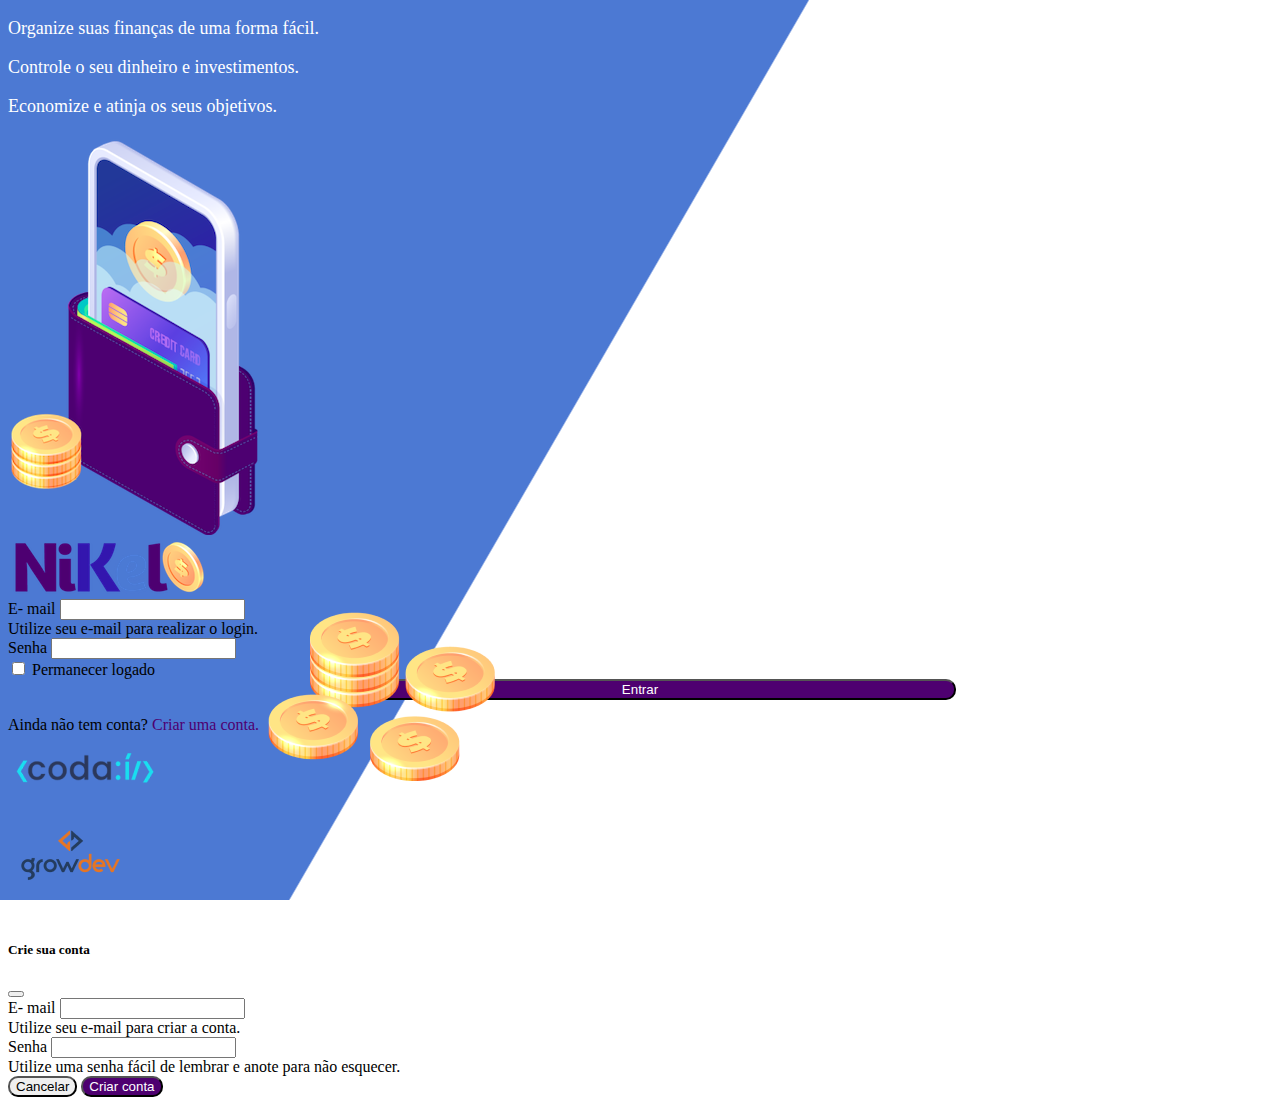
<file: public/index.html>
<!DOCTYPE html>
<html lang="en">
  <head>
    <meta charset="UTF-8" />
    <meta name="viewport" content="width=device-width, initial-scale=1.0" />

    <!-- Bootstrap CSS -->
    <link
      href="https://cdn.jsdelivr.net/npm/bootstrap@5.1.3/dist/css/bootstrap.min.css"
      rel="stylesheet"
      integrity="sha384-1BmE4kWBq78iYhFldvKuhfTAU6auU8tT94WrHftjDbrCEXSU1oBoqyl2QvZ6jIW3"
      crossorigin="anonymous"
    />

    <!-- Link para o meu CSS -->
    <link rel="stylesheet" href="./css/styles.css" />

    <!-- Título do projeto -->
    <title>Nikel</title>
  </head>
  <body id="login">
    <main>
      <div class="container">
        <div class="row vh-100">
          <!-- Bloco da esquerda - Apresentação da aplicação -->
          <div class="col d-flex justify-content-center my-5 flex-column">
            <div class="text-login">
              <p>Organize suas finanças de uma forma fácil.</p>
              <p>Controle o seu dinheiro e investimentos.</p>
              <p>Economize e atinja os seus objetivos.</p>
            </div>
            <div class="text-center">
              <img
                src="./assets/images/pocket.png"
                alt="image pocket"
                class="img-fluid"
              />
              <img
                src="./assets/images/coins.png"
                alt="image coins"
                class="img-fluid d-none d-md-inline coins"
              />
            </div>
          </div>

          <!-- Bloco da direita - Formulário de login -->
          <div class="col d-flex justify-content-center my-5 flex-column">
            <div class="container">
              <!-- Logo do Nikel -->
              <div class="row">
                <div class="col d-flex justify-content-center my-5 flex-column">
                  <div class="text-center mb-3">
                    <img
                      src="./assets/images/nikel-logo.png"
                      alt="nikel logo"
                      class="img-fluid"
                    />
                  </div>
                </div>
              </div>

              <!-- Formulário de Login -->
              <div class="row">
                <div class="col">
                  <form id="login-form">
                    <!-- Campo de Email -->
                    <div class="mb-3">
                      <label for="email-input" class="form-label"
                        >E- mail</label
                      >
                      <input
                        type="email"
                        class="form-control"
                        id="email-input"
                        aria-describedby="emailHelp"
                      />
                      <div id="emailHelp" class="form-text">
                        Utilize seu e-mail para realizar o login.
                      </div>
                    </div>

                    <!-- Campo de Senha -->
                    <div class="mb-3">
                      <label for="password-input" class="form-label"
                        >Senha</label
                      >
                      <input
                        type="password"
                        class="form-control"
                        id="password-input"
                      />
                    </div>

                    <!-- Checkbox para permanecer logado -->
                    <div class="mb-3 form-check">
                      <input
                        type="checkbox"
                        class="form-check-input"
                        id="session-check"
                      />
                      <label class="form-check-label" for="session-check"
                        >Permanecer logado</label
                      >
                    </div>

                    <!-- Botão de ação para o login -->
                    <button type="submit" class="btn button-login">
                      Entrar
                    </button>
                  </form>
                </div>
              </div>

              <!-- Link para criar conta -->
              <div class="row">
                <div class="col">
                  <p id="link-conta" class="text-center mt-2 form-text">
                    Ainda não tem conta?
                    <span
                      class="link-default"
                      data-bs-toggle="modal"
                      data-bs-target="#register-modal"
                    >
                      Criar uma conta.
                    </span>
                  </p>
                </div>
              </div>

              <!-- Logo do Codaí -->
              <div class="row">
                <div class="col">
                  <div class="text-center mt-4">
                    <img
                      src="./assets/images/codai-logo.png"
                      alt="codai logo"
                      class="img-fluid"
                    />
                  </div>
                </div>
              </div>

              <!-- Logo da Growdev -->
              <div class="row">
                <div class="col">
                  <div class="text-center">
                    <img
                      src="./assets/images/growdev-logo.png"
                      alt="growdev logo"
                      class="img-fluid"
                    />
                  </div>
                </div>
              </div>
            </div>
          </div>
        </div>
      </div>

      <!-- Modal -->
      <div
        class="modal fade"
        id="register-modal"
        tabindex="-1"
        aria-labelledby="exampleModalLabel"
        aria-hidden="true"
      >
        <div class="modal-dialog">
          <div class="modal-content">
            <!-- Cabeçalho do Modal -->
            <div class="modal-header">
              <h5 class="modal-title" id="exampleModalLabel">Crie sua conta</h5>
              <button
                type="button"
                class="btn-close"
                data-bs-dismiss="modal"
                aria-label="Close"
              ></button>
            </div>

            <!-- Formulário de cadastro -->
            <form id="create-form">
              <!-- Campos do Formulário -->
              <div class="modal-body">
                <!-- Campo de email -->
                <div class="mb-3">
                  <label for="email-create-input" class="form-label"
                    >E- mail</label
                  >
                  <input
                    type="email"
                    class="form-control"
                    id="email-create-input"
                    aria-describedby="emailHelp"
                  />
                  <div id="emailHelp" class="form-text">
                    Utilize seu e-mail para criar a conta.
                  </div>
                </div>

                <!-- Campo de senha -->
                <div class="mb-3">
                  <label for="password-create-input" class="form-label"
                    >Senha</label
                  >
                  <input
                    type="password"
                    class="form-control"
                    id="password-create-input"
                  />
                  <div id="emailHelp" class="form-text">
                    Utilize uma senha fácil de lembrar e anote para não
                    esquecer.
                  </div>
                </div>
              </div>

              <!-- Botões de ação do formulário -->
              <div class="modal-footer">
                <button
                  type="button"
                  class="btn btn-secondary button-cancel"
                  data-bs-dismiss="modal"
                >
                  Cancelar
                </button>
                <button type="submit" class="btn button-default">
                  Criar conta
                </button>
              </div>
            </form>
          </div>
        </div>
      </div>
    </main>

    <!-- Bootstrap JS -->
    <script
      src="https://cdn.jsdelivr.net/npm/bootstrap@5.1.3/dist/js/bootstrap.bundle.min.js"
      integrity="sha384-ka7Sk0Gln4gmtz2MlQnikT1wXgYsOg+OMhuP+IlRH9sENBO0LRn5q+8nbTov4+1p"
      crossorigin="anonymous"
    ></script>

    <!-- Meu arquivo JS -->
    <script src="./js/index.js"></script>
  </body>
</html>
</file>
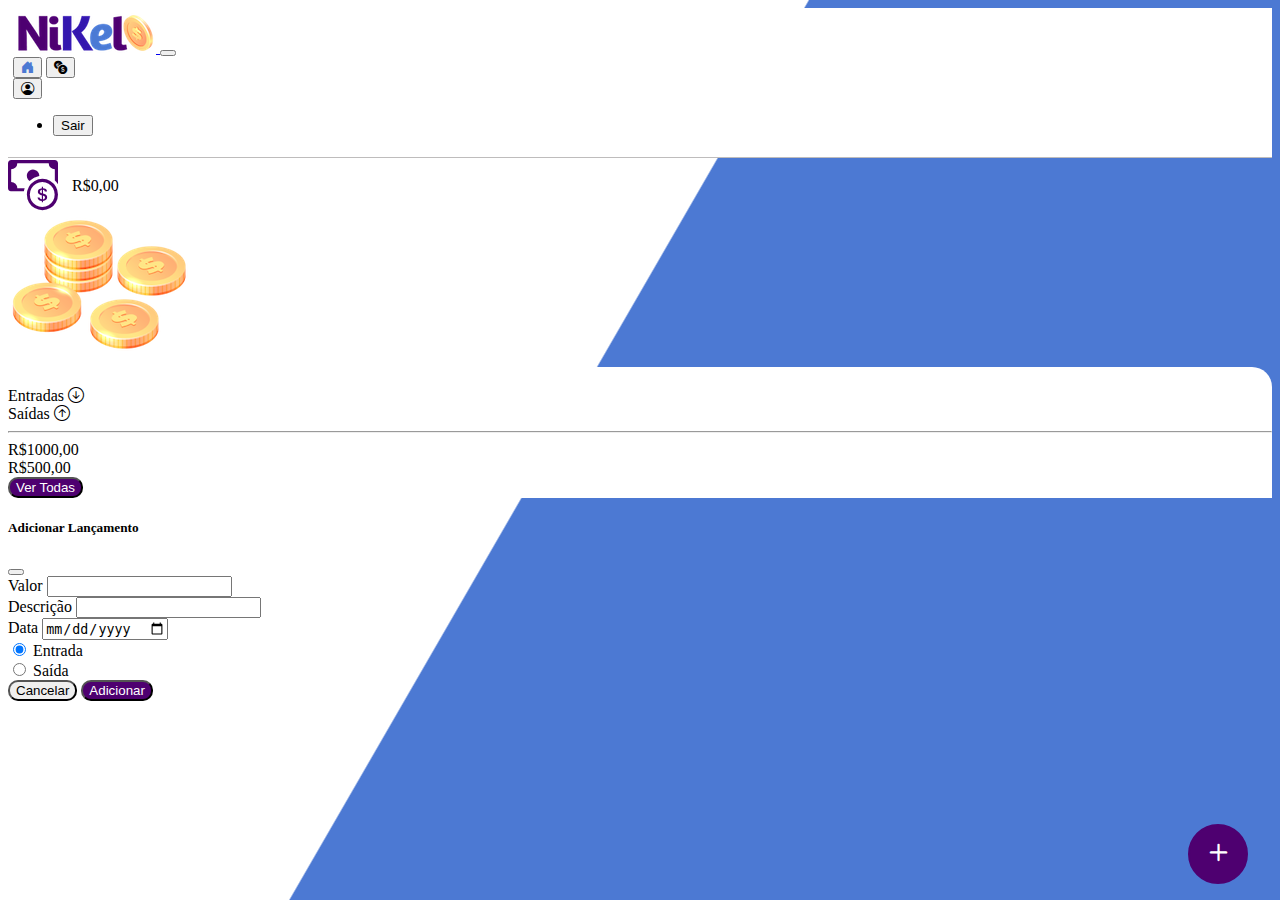
<file: public/home.html>
<!DOCTYPE html>
<html lang="en">
  <head>
    <meta charset="UTF-8" />
    <meta name="viewport" content="width=device-width, initial-scale=1.0" />
    <link
      href="https://cdn.jsdelivr.net/npm/bootstrap@5.1.3/dist/css/bootstrap.min.css"
      rel="stylesheet"
      integrity="sha384-1BmE4kWBq78iYhFldvKuhfTAU6auU8tT94WrHftjDbrCEXSU1oBoqyl2QvZ6jIW3"
      crossorigin="anonymous"
    />
    <link
      rel="stylesheet"
      href="https://cdn.jsdelivr.net/npm/bootstrap-icons@1.13.1/font/bootstrap-icons.min.css"
    />
    <link rel="stylesheet" href="./css/styles.css" />
    <title>Nikel - Home</title>
  </head>
  <body id="app">
    <header>
      <nav class="navbar navbar-expand navbar-light bg-white">
        <div class="container-fluid">
          <a class="navbar-brand" href="#">
            <img
              src="./assets/images/nikel-small-logo.png"
              alt="logo nikel"
              class="img-fluid"
            />
          </a>
          <button
            class="navbar-toggler"
            type="button"
            data-bs-toggle="collapse"
            data-bs-target="#navbarSupportedContent"
            aria-controls="navbarSupportedContent"
            aria-expanded="false"
            aria-label="Toggle navigation"
          >
            <span class="navbar-toggler-icon"></span>
          </button>
          <div
            class="collapse navbar-collapse justify-content-end"
            id="navbarSupportedContent"
          >
            <div class="d-flex menu">
              <a href="home.html"
                ><button class="btn" type="button">
                  <i
                    class="bi bi-house-door-fill color-secondary fs-4"
                  ></i></button
              ></a>
              <a href="transactions.html"
                ><button class="btn" type="button">
                  <i class="bi bi-currency-exchange fs-4"></i></button
              ></a>
              <div class="dropdown">
                <button
                  class="btn dropdown-toggle"
                  type="button"
                  data-bs-toggle="dropdown"
                  aria-expanded="false"
                >
                  <i class="bi bi-person-circle fs-4"></i>
                </button>
                <ul class="dropdown-menu logout">
                  <li>
                    <button class="dropdown-item" id="button-logout">
                      Sair
                    </button>
                  </li>
                </ul>
              </div>
            </div>
          </div>
        </div>
      </nav>
    </header>
    <main>
      <div class="container-lg">
        <div class="row">
          <div class="col mt-4 d-flex justify-content-start align-items-center">
            <i class="bi bi-cash-coin color-primary icon-detail"></i>
            <span class="fs-2">R$0,00</span>
          </div>
          <div class="col d-flex mt-4 justify-content-end">
            <div class="text-center">
              <img src="./assets/images/coins-small.png" alt="small coins" />
            </div>
          </div>
        </div>
        <div class="row">
          <div class="col-12 info shadow-lg">
            <div class="container">
              <div class="row">
                <div class="col-6">
                  <span class="fs-4"
                    >Entradas
                    <i class="bi bi-arrow-down-circle fs-2 align-middle"></i
                  ></span>
                </div>
                <div class="col-6">
                  <span class="fs-4"
                    >Saídas
                    <i class="bi bi-arrow-up-circle fs-2 align-middle"></i
                  ></span>
                </div>
                <div class="col-12 my-2">
                  <hr />
                </div>
              </div>
              <div class="row">
                <div class="col-6">
                  <div class="container">
                    <div class="row">
                      <div class="col">R$1000,00</div>
                    </div>
                  </div>
                </div>
                <div class="col-6">
                  <div class="container">
                    <div class="row">
                      <div class="col">R$500,00</div>
                    </div>
                  </div>
                </div>
                <div class="col-12">
                  <button type="button" class="btn button-default">
                    Ver Todas
                  </button>
                </div>
              </div>
            </div>
          </div>
        </div>
        <button
          class="btn button-float"
          data-bs-toggle="modal"
          data-bs-target="#transaction-modal"
        >
          <i class="bi bi-plus"></i>
        </button>
      </div>
      <div
        class="modal fade"
        id="transaction-modal"
        tabindex="-1"
        aria-labelledby="exampleModalLabel"
        aria-hidden="true"
      >
        <div class="modal-dialog">
          <div class="modal-content">
            <div class="modal-header">
              <h5 class="modal-title" id="exampleModalLabel">
                Adicionar Lançamento
              </h5>
              <button
                type="button"
                class="btn-close"
                data-bs-dismiss="modal"
                aria-label="Close"
              ></button>
            </div>
            <form id="transaction-form">
              <div class="modal-body">
                <div class="mb-3">
                  <label for="value-input" class="form-label">Valor</label>
                  <input
                    type="number"
                    class="form-control"
                    id="value-input"
                    aria-describedby="emailHelp"
                    required
                  />
                </div>
                <div class="mb-3">
                  <label for="description-input" class="form-label"
                    >Descrição</label
                  >
                  <input
                    type="text"
                    class="form-control"
                    id="description-input"
                    required
                  />
                </div>

                <div class="mb-3">
                  <label for="date-input" class="form-label">Data</label>
                  <input
                    type="date"
                    class="form-control"
                    id="date-input"
                    required
                  />
                </div>
                <div class="mb-3">
                  <div class="form-check form-check-inline">
                    <input
                      class="form-check-input"
                      type="radio"
                      name="type-input"
                      id="inlineRadio1"
                      value="1"
                      checked
                    />
                    <label class="form-check-label" for="inlineRadio1"
                      >Entrada</label
                    >
                  </div>
                  <div class="form-check form-check-inline">
                    <input
                      class="form-check-input"
                      type="radio"
                      name="type-input"
                      id="inlineRadio2"
                      value="2"
                    />
                    <label class="form-check-label" for="inlineRadio2"
                      >Saída</label
                    >
                  </div>
                </div>
              </div>
              <div class="modal-footer">
                <button
                  type="button"
                  class="btn btn-secondary button-cancel"
                  data-bs-dismiss="modal"
                >
                  Cancelar
                </button>
                <button type="submit" class="btn button-default">
                  Adicionar
                </button>
              </div>
            </form>
          </div>
        </div>
      </div>
    </main>

    <script
      src="https://cdn.jsdelivr.net/npm/bootstrap@5.3.8/dist/js/bootstrap.bundle.min.js"
      integrity="sha384-FKyoEForCGlyvwx9Hj09JcYn3nv7wiPVlz7YYwJrWVcXK/BmnVDxM+D2scQbITxI"
      crossorigin="anonymous"
    ></script>
    <script src="./js/home.js"></script>
  </body>
</html>
</file>
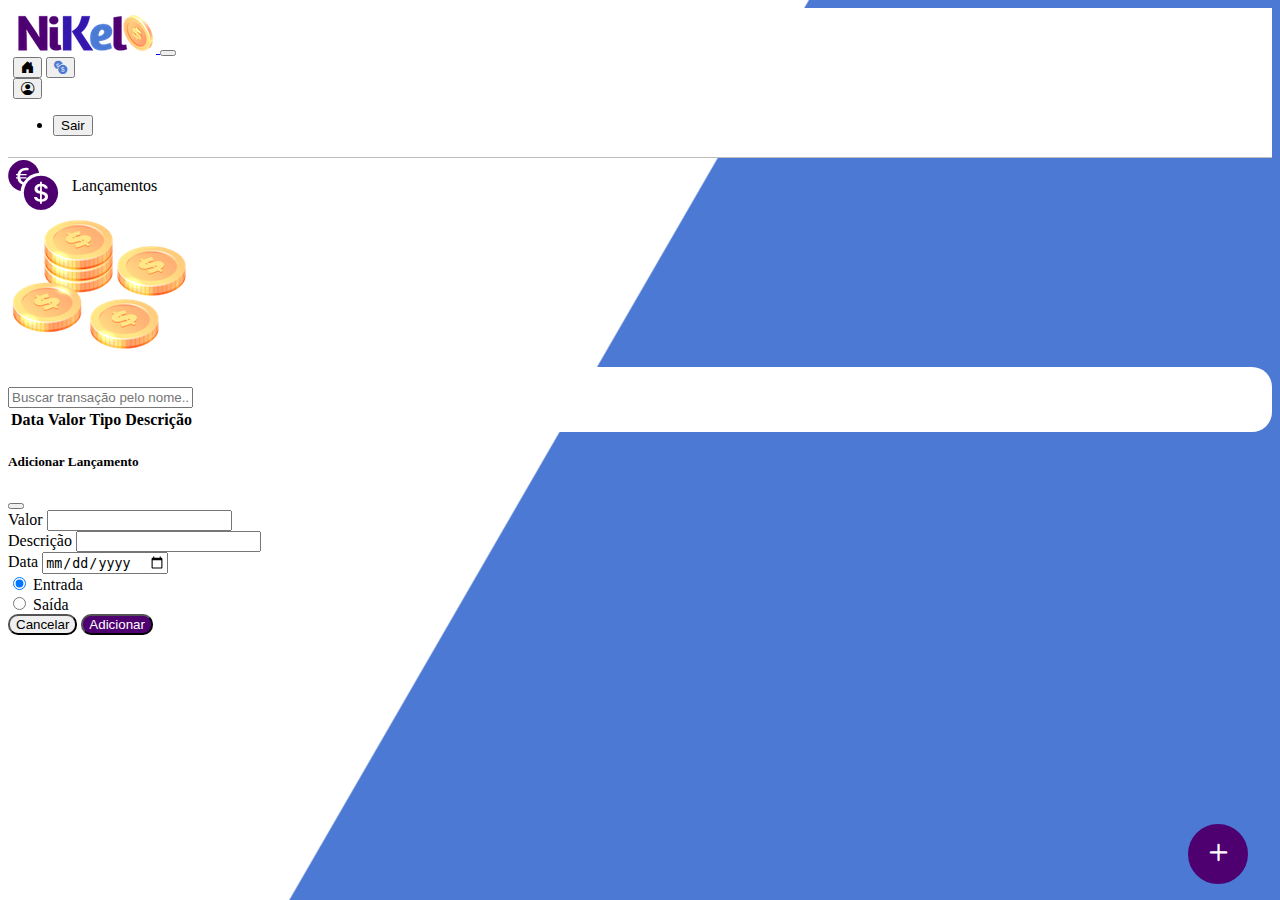
<file: public/transactions.html>
<!DOCTYPE html>
<html lang="en">
  <head>
    <meta charset="UTF-8" />
    <meta name="viewport" content="width=device-width, initial-scale=1.0" />

    <!-- Bootstrap CSS -->
    <link
      href="https://cdn.jsdelivr.net/npm/bootstrap@5.1.3/dist/css/bootstrap.min.css"
      rel="stylesheet"
      integrity="sha384-1BmE4kWBq78iYhFldvKuhfTAU6auU8tT94WrHftjDbrCEXSU1oBoqyl2QvZ6jIW3"
      crossorigin="anonymous"
    />

    <!-- Link para utilizar os ícones do Bootstrap -->
    <link
      rel="stylesheet"
      href="https://cdn.jsdelivr.net/npm/bootstrap-icons@1.13.1/font/bootstrap-icons.min.css"
    />

    <!-- Link para o meu CSS -->
    <link rel="stylesheet" href="./css/styles.css" />

    <!-- Título da página -->
    <title>Nikel - Transações</title>
  </head>
  <body id="app">
    <!-- Cabeçalho da aplicação (Níkel) -->
    <header>
      <nav class="navbar navbar-expand-sm navbar-light bg-white">
        <div class="container-fluid">
          <!-- Logo da aplicação -->
          <a class="navbar-brand" href="#">
            <img
              src="./assets/images/nikel-small-logo.png"
              alt="logo nikel"
              class="img-fluid"
            />
          </a>

          <!-- Botão de "hamburguer" para telas pequenas ( <= 575px) -->
          <button
            class="navbar-toggler"
            type="button"
            data-bs-toggle="collapse"
            data-bs-target="#navbarSupportedContent"
            aria-controls="navbarSupportedContent"
            aria-expanded="false"
            aria-label="Toggle navigation"
          >
            <span class="navbar-toggler-icon"></span>
          </button>

          <!-- Ícones do cabeçalho -->
          <div
            class="collapse navbar-collapse justify-content-end"
            id="navbarSupportedContent"
          >
            <div class="d-flex menu">
              <!-- Link para a página Home -->
              <a href="home.html"
                ><button class="btn" type="button">
                  <i class="bi bi-house-door-fill fs-4"></i></button
              ></a>

              <!-- Link para a página de transações (atual) -->
              <a href="transactions.html"
                ><button class="btn" type="button">
                  <i
                    class="bi bi-currency-exchange color-secondary fs-4"
                  ></i></button
              ></a>

              <!-- Dropdown com botão de logout -->
              <div class="dropdown">
                <button
                  class="btn dropdown-toggle"
                  type="button"
                  data-bs-toggle="dropdown"
                  aria-expanded="false"
                >
                  <i class="bi bi-person-circle fs-4"></i>
                </button>
                <ul class="dropdown-menu logout">
                  <li>
                    <button class="dropdown-item" id="button-logout">
                      Sair
                    </button>
                  </li>
                </ul>
              </div>
            </div>
          </div>
        </div>
      </nav>
    </header>

    <!-- Corpo da página -->
    <main>
      <!-- Transações -->
      <div class="container-lg">
        <!-- Cabeçalho -->
        <div class="row">
          <!-- Título -->
          <div class="col mt-4 d-flex justify-content-start align-items-center">
            <i class="bi bi-currency-exchange color-primary icon-detail"></i>
            <span class="fs-2">Lançamentos</span>
          </div>

          <!-- Imagem das moedas -->
          <div class="col d-flex mt-4 justify-content-end">
            <div class="text-center">
              <img src="./assets/images/coins-small.png" alt="small coins" />
            </div>
          </div>
        </div>

        <!-- Detalhes das transações -->
        <div class="row">
          <div class="col-12 info shadow-lg" style="border-radius: 20px">
            <div class="container">
              <div class="row">
                <div class="col">
                  <!-- Campo p/ buscar por uma transação -->
                  <div class="row mb-3 mt-3">
                    <div class="col-12">
                      <input
                        type="text"
                        id="search-input"
                        class="form-control"
                        placeholder="Buscar transação pelo nome..."
                      />
                    </div>
                  </div>

                  <!-- Tabela de transações -->
                  <table class="table">
                    <thead>
                      <tr>
                        <!-- Data da transação -->
                        <th scope="col">Data</th>

                        <!-- Valor da transação -->
                        <th scope="col">Valor</th>

                        <!-- Tipo (entrada ou saída) da transação -->
                        <th scope="col">Tipo</th>

                        <!-- Descrição da transação -->
                        <th scope="col">Descrição</th>
                      </tr>
                    </thead>
                    <tbody id="transactions-list"></tbody>
                  </table>
                </div>
              </div>
            </div>
          </div>
        </div>
      </div>

      <!-- Botão para abrir o Modal de adicionar transação -->
      <button
        class="btn button-float"
        data-bs-toggle="modal"
        data-bs-target="#transaction-modal"
      >
        <i class="bi bi-plus"></i>
      </button>

      <!-- Modal -->
      <div
        class="modal fade"
        id="transaction-modal"
        tabindex="-1"
        aria-labelledby="exampleModalLabel"
        aria-hidden="true"
      >
        <div class="modal-dialog">
          <div class="modal-content">
            <!-- Cabeçalho do Modal -->
            <div class="modal-header">
              <!-- Título -->
              <h5 class="modal-title" id="exampleModalLabel">
                Adicionar Lançamento
              </h5>

              <!-- Botão p/ fechar o Modal -->
              <button
                type="button"
                class="btn-close"
                data-bs-dismiss="modal"
                aria-label="Close"
              ></button>
            </div>

            <!-- Formulário p/ adicionar transação -->
            <form id="transaction-form">
              <!-- Campos do formulário -->
              <div class="modal-body">
                <!-- Campo p/ adicionar o valor -->
                <div class="mb-3">
                  <label for="value-input" class="form-label">Valor</label>
                  <input
                    type="number"
                    step="any"
                    class="form-control"
                    id="value-input"
                    aria-describedby="emailHelp"
                  />
                </div>

                <!-- Campo p/ adicionar a descrição -->
                <div class="mb-3">
                  <label for="description-input" class="form-label"
                    >Descrição</label
                  >
                  <input
                    type="text"
                    class="form-control"
                    id="description-input"
                  />
                </div>

                <!-- Campo p/ adicionar a data -->
                <div class="mb-3">
                  <label for="date-input" class="form-label">Data</label>
                  <input type="date" class="form-control" id="date-input" />
                </div>

                <!-- Checkbox para selecionar se é 'entrada' ou 'saída' -->
                <div class="mb-3">
                  <div class="form-check form-check-inline">
                    <input
                      class="form-check-input"
                      type="radio"
                      name="type-input"
                      id="inlineRadio1"
                      value="1"
                      checked
                    />
                    <label class="form-check-label" for="inlineRadio1"
                      >Entrada</label
                    >
                  </div>
                  <div class="form-check form-check-inline">
                    <input
                      class="form-check-input"
                      type="radio"
                      name="type-input"
                      id="inlineRadio2"
                      value="2"
                    />
                    <label class="form-check-label" for="inlineRadio2"
                      >Saída</label
                    >
                  </div>
                </div>
              </div>

              <!-- Rodapé do formulário -->
              <div class="modal-footer">
                <!-- Botão p/ cancelar transação -->
                <button
                  type="button"
                  class="btn btn-secondary button-cancel"
                  data-bs-dismiss="modal"
                >
                  Cancelar
                </button>

                <!-- Botão p/ adicionar transação -->
                <button type="submit" class="btn button-default">
                  Adicionar
                </button>
              </div>
            </form>
          </div>
        </div>
      </div>
    </main>

    <!-- Bootstrap JS -->
    <script
      src="https://cdn.jsdelivr.net/npm/bootstrap@5.1.3/dist/js/bootstrap.bundle.min.js"
      integrity="sha384-ka7Sk0Gln4gmtz2MlQnikT1wXgYsOg+OMhuP+IlRH9sENBO0LRn5q+8nbTov4+1p"
      crossorigin="anonymous"
    ></script>

    <!-- Meu arquivo JS -->
    <script src="./js/transactions.js"></script>
  </body>
</html>
</file>
<file: public/css/styles.css>
#login {
  background: linear-gradient(120deg, #4c79d3 44.9%, #fff 45%) no-repeat fixed;
}

#app {
  background: linear-gradient(120deg, #fff 44.9%, #4c79d3 45%) no-repeat fixed;
}

header {
  border-bottom: 1px solid #bebcbc;
  padding: 5px;
  background-color: #fff;
}

.color-primary {
  color: #4e0070;
}

.color-secondary {
  color: #4c79d3;
}

.icon-detail {
  font-size: 50px;
  margin-right: 10px;
  vertical-align: middle;
}

.text-login {
  color: #fff;
  font-size: 18px;
  font-weight: 500;
}

.coins {
  position: absolute;
  bottom: 100px;
}

.button-login {
  border-radius: 10px;
  font-weight: 500;
  background-color: #4e0070;
  color: #fff;
  width: 50%;
  margin: 0 25%;
}

.button-default {
  border-radius: 10px;
  background-color: #4e0070;
  color: #fff;
}

.button-cancel {
  border-radius: 10px;
}

.button-float {
  border-radius: 100%;
  height: 60px;
  width: 60px;
  position: fixed;
  bottom: 1rem;
  right: 2rem;
  font-size: 35px;
  border: 2px solid #4e0070;
  background-color: #4e0070;
  color: #fff;
  padding: 0 !important;
}

.button-float:hover {
  border-color: #4c79d3;
  color: #4c79d3;
  background-color: #fff;
}

.button-login:hover,
.button-default:hover {
  background-color: #4c79d3;
  color: #fff;
}

.link-default {
  color: #4e0070;
  cursor: pointer;
}

.link-default:hover {
  color: #4c79d3;
}

.info {
  background-color: #fff;
  border-radius: 20px 20px 0 0;
  padding-top: 20px;
}

.logout {
  min-width: 5rem !important;
}
</file>
